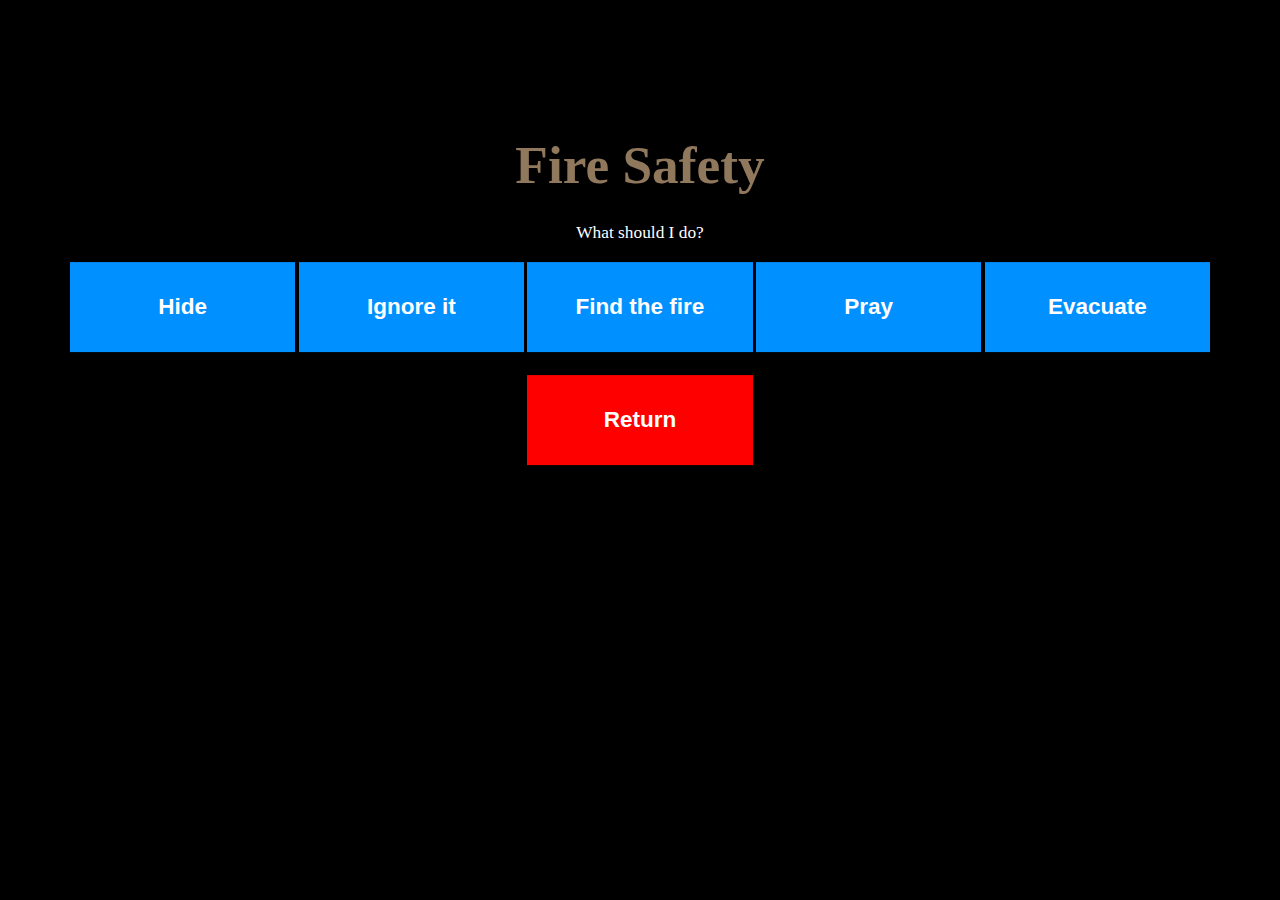
<file: pp01_options.html>
<!DOCTYPE html PUBLIC "-//W3C//DTD XHTML 1.0 Transitional//EN" "http://www.w3.org/TR/xhtml1/DTD/xhtml1-transitional.dtd">
<html xmlns="http://www.w3.org/1999/xhtml">
	
    <head>
		<meta http-equiv="Content-Type" content="text/html; charset=utf-8" />
		<title>pp01_options</title>
      	<link href="stockImageGallery.css" rel="stylesheet" type="text/css" />
	</head>
    
	<body>
		<div id="bodywrapper">
            <div class="vMidway"><!--start of vertical centre container div-->
                <div class="spaceB2e txt_alignCenter"><!-- Start of fixed body header section -->
                    <h1 ondblclick="window.open('pp03_evac.html');">Fire Safety</h1> 
                </div> <!-- End of fixed body header section -->
                
                <div id="div_alarm" class="spaceB2e txt_alignCenter"><!-- Alarm; left div-->
              		<p class="spaceY2e">
                        What should I do?
                    </p>
                    <li class="product">
                    	<a href="pp02_hide.html">
                        <button class="blue_bkGnd cntrWidth spaceB1e" type="button" name="btn_Hide">Hide</button>
                		</a>
                	</li>
                    <li class="product">
                    	<a href="pp02_ignore.html">
                        <button class="blue_bkGnd cntrWidth spaceB1e" type="button" name="btn_Ignore">Ignore it</button>
                        </a>
                    </li>
                    <li class="product">
                    	<a href="pp02_findFire.html">
                        <button class="blue_bkGnd cntrWidth spaceB1e" type="button" name="btn_FindIt">Find the fire</button>
                        </a>
                    </li>
                    <li class="product">
                    	<a href="pp02_pray.html">
                        <button class="blue_bkGnd cntrWidth spaceB1e" type="button" name="btn_Pray">Pray</button>
                        </a>
                  	</li>
                    <li class="product">
                    	<a href="pp03_evac.html">
                        <button class="blue_bkGnd cntrWidth spaceB1e" type="button" name="btn_Evacuate">Evacuate</button>
                        </a>
                    </li>
                    <li class="product">
                    	<a href="start.html">
                    	<button class="red_bkGnd cntrWidth spaceB1e" type="button" name="btn_Return" >Return</button>
                        </a>
                    </li>
            	</div>
                
            </div><!--end of vertical centre container div-->
        </div><!-- end tag of bodywrapper -->
        <script type="text/javascript">
			function noAlarm() {	
				document.getElementById('div_alarm').style.display = 'none';
				document.getElementById('div_fire').style.display = 'block';
			}
			function alarm() {
				document.getElementById('div_fire').style.display = 'none';	
				document.getElementById('div_alarm').style.display = 'block';
			}
		</script>
	</body>
</html>
</file>
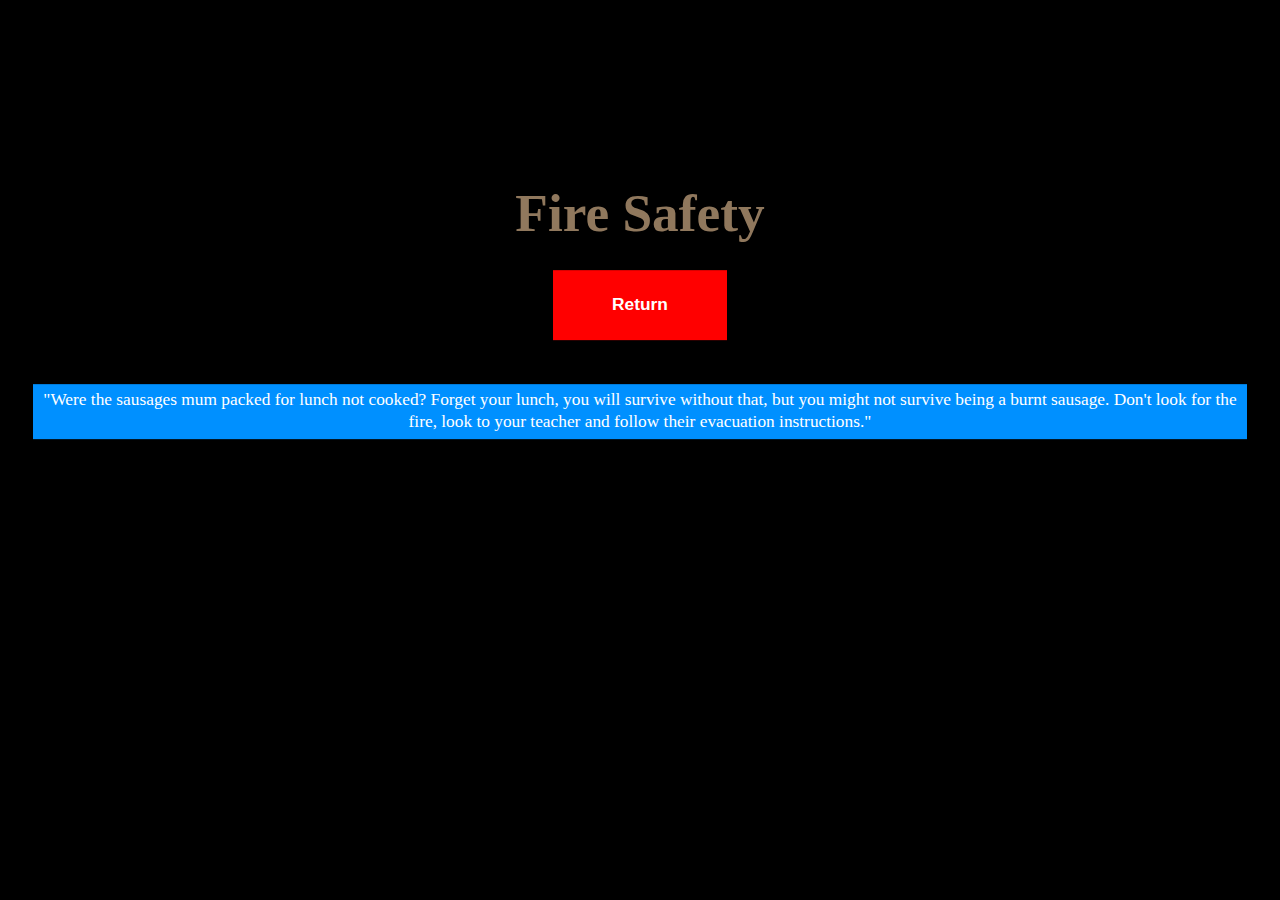
<file: pp02_findFire.html>
<!DOCTYPE html PUBLIC "-//W3C//DTD XHTML 1.0 Transitional//EN" "http://www.w3.org/TR/xhtml1/DTD/xhtml1-transitional.dtd">
<html xmlns="http://www.w3.org/1999/xhtml">
	
    <head>
		<meta http-equiv="Content-Type" content="text/html; charset=utf-8" />
		<title>pp02_findFire</title>
      	<link href="stockImageGallery.css" rel="stylesheet" type="text/css" />
	</head>
	<body>
		<div id="bodywrapper">
            <div class="vMidway"><!--start of vertical centre container div-->
                <div class="spaceB2e txt_alignCenter"><!-- Start of fixed body header section -->
                    <h1 ondblclick="window.open('pp03_evac.html');">Fire Safety</h1> 
                </div> <!-- End of fixed body header section -->
                
                <div id="div_alarm" class="spaceB2e txt_alignCenter"><!-- Alarm; left div-->
              		<a href="start.html"><button class="red_bkGnd cntrWidth spaceB1e" type="button" name="btn_Return" >Return</button></a>
            	</div>
                
                <div class="spaceB2e txt_alignCenter">
                    <div id="div_response">
                        <p id="txt_response"><!--Javascript will output the response text here--></p>    
                    </div>
                </div>
                
            </div><!--end of vertical centre container div-->
        </div><!-- end tag of bodywrapper -->
        
		<script type="text/javascript">
			//Open XML File (HTTP Request)
			var xhttp = new XMLHttpRequest();
		
			// Will run the xhttp.open instruction (just like calling a function) when the system is ready. If the system is not ready, the xml response document is not loaded and the process_xml function not called.
       		xhttp.onreadystatechange = function() {
				if (xhttp.readyState == 4 && xhttp.status == 200) {
					process_xml(xhttp);
           		}
        	}
		
			// The above instruction will pass this next output to the process_xml function and call the function when conditions are met. 
        	xhttp.open("GET", "a02_responses.xml", true);
        	xhttp.send();
			//End HTTP Request
		
			function process_xml(xml) // The value of xml is passed by the instruction calling this function (process_xml(xhttp)—line 36. (Basically xml is representing the xml response document.
			{
				resp=Array()

				//Load the XML File
				var xmlDoc = xml.responseXML;
			
				//Create an Array of Response Objects
				x = xmlDoc.getElementsByTagName("responseFind");
			
				//Loop through Response Objects and assign nodevalue to the resp array
            	for (i = 0; i < x.length ;i++) {
              		//document.write(x[i].childNodes[0].nodeValue); 
			   		resp.push(x[i].childNodes[0].nodeValue);  
            	}
			
				var n=resp.length;
				var randNo=Math.floor(Math.random()*n);
			
				//Copy the content of the random array value to the HTML Div
				document.getElementById("txt_response").innerHTML = resp[randNo];
			}
		</script>
        
	</body>
</html>
</file>
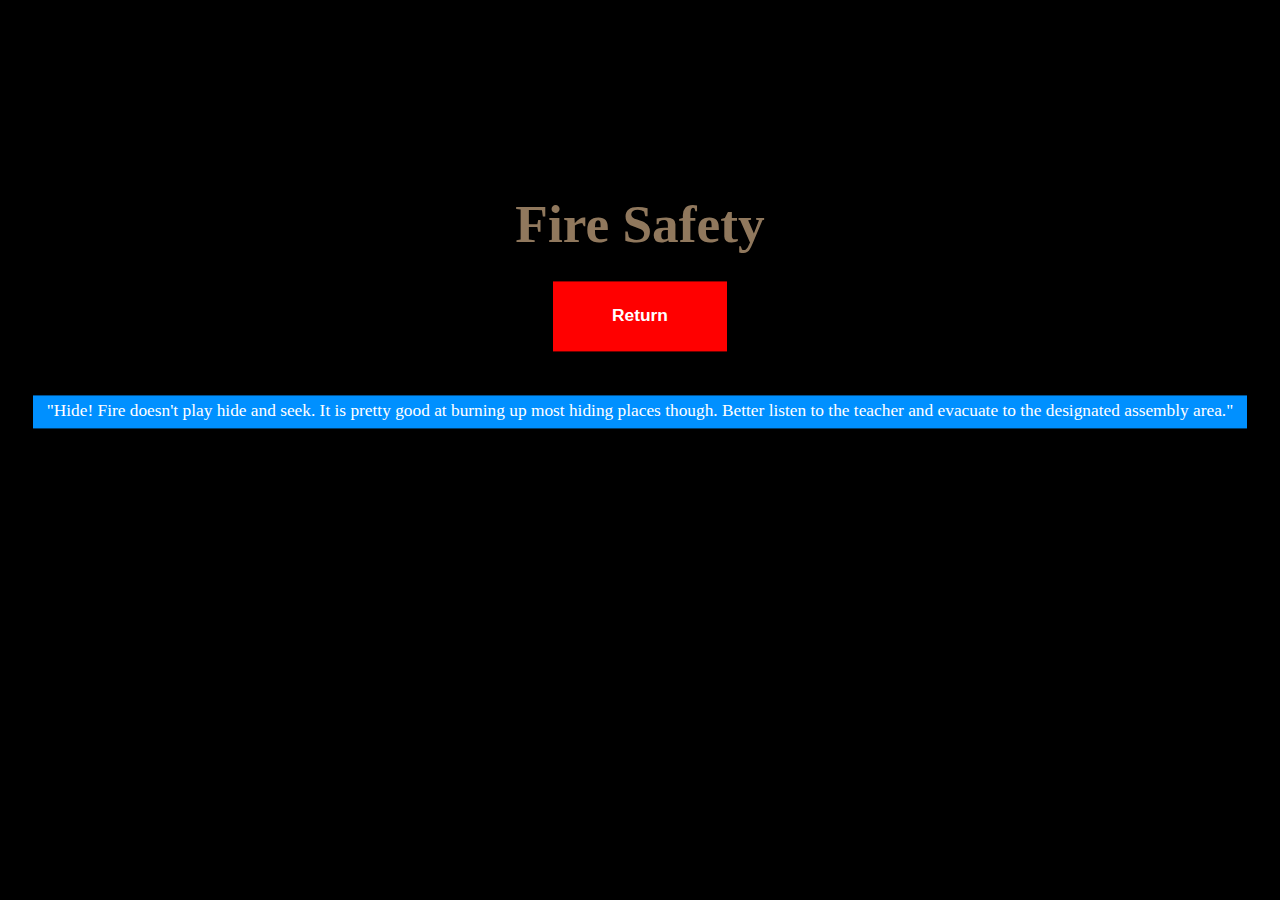
<file: pp02_hide.html>
<!DOCTYPE html PUBLIC "-//W3C//DTD XHTML 1.0 Transitional//EN" "http://www.w3.org/TR/xhtml1/DTD/xhtml1-transitional.dtd">
<html xmlns="http://www.w3.org/1999/xhtml">
	
    <head>
		<meta http-equiv="Content-Type" content="text/html; charset=utf-8" />
		<title>pp02_hide</title>
      	<link href="stockImageGallery.css" rel="stylesheet" type="text/css" />
	</head>
	<body>
		<div id="bodywrapper">
            <div class="vMidway"><!--start of vertical centre container div-->
                <div class="spaceB2e txt_alignCenter"><!-- Start of fixed body header section -->
                    <h1 ondblclick="window.open('pp03_evac.html');">Fire Safety</h1> 
                </div> <!-- End of fixed body header section -->
                
                <div id="div_alarm" class="spaceB2e txt_alignCenter"><!-- Alarm; left div-->
              		<a href="start.html"><button class="red_bkGnd cntrWidth spaceB1e" type="button" name="btn_Return" >Return</button></a>
            	</div>
            
                <div class="spaceB2e txt_alignCenter">
                    <div id="div_response">
                        <p id="txt_response"><!--Javascript will output the response text here--></p>    
                    </div>
                </div>
                
            </div><!--end of vertical centre container div-->
        </div><!-- end tag of bodywrapper -->
        
		<script type="text/javascript">
			//Open XML File (HTTP Request)
			var xhttp = new XMLHttpRequest();
		
			// Will run the xhttp.open instruction (just like calling a function) when the system is ready. If the system is not ready, the xml response document is not loaded and the process_xml function not called.
       		xhttp.onreadystatechange = function() {
				if (xhttp.readyState == 4 && xhttp.status == 200) {
					process_xml(xhttp);
           		}
        	}
		
			// The above instruction will pass this next output to the process_xml function and call the function when conditions are met. 
        	xhttp.open("GET", "a02_responses.xml", true);
        	xhttp.send();
			//End HTTP Request
		
			function process_xml(xml) // The value of xml is passed by the instruction calling this function (process_xml(xhttp)—line 36. (Basically xml is representing the xml response document.
			{
				resp=Array()

				//Load the XML File
				var xmlDoc = xml.responseXML;
			
				//Create an Array of Response Objects
				x = xmlDoc.getElementsByTagName("responseHide");
			
				//Loop through Response Objects and assign nodevalue to the resp array
            	for (i = 0; i < x.length ;i++) {
              		//document.write(x[i].childNodes[0].nodeValue); 
			   		resp.push(x[i].childNodes[0].nodeValue);  
            	}
			
				var n=resp.length;
				var randNo=Math.floor(Math.random()*n);
			
				//Copy the content of the random array value to the HTML Div
				document.getElementById("txt_response").innerHTML = resp[randNo];
			}
		</script>
        
	</body>
</html>
</file>
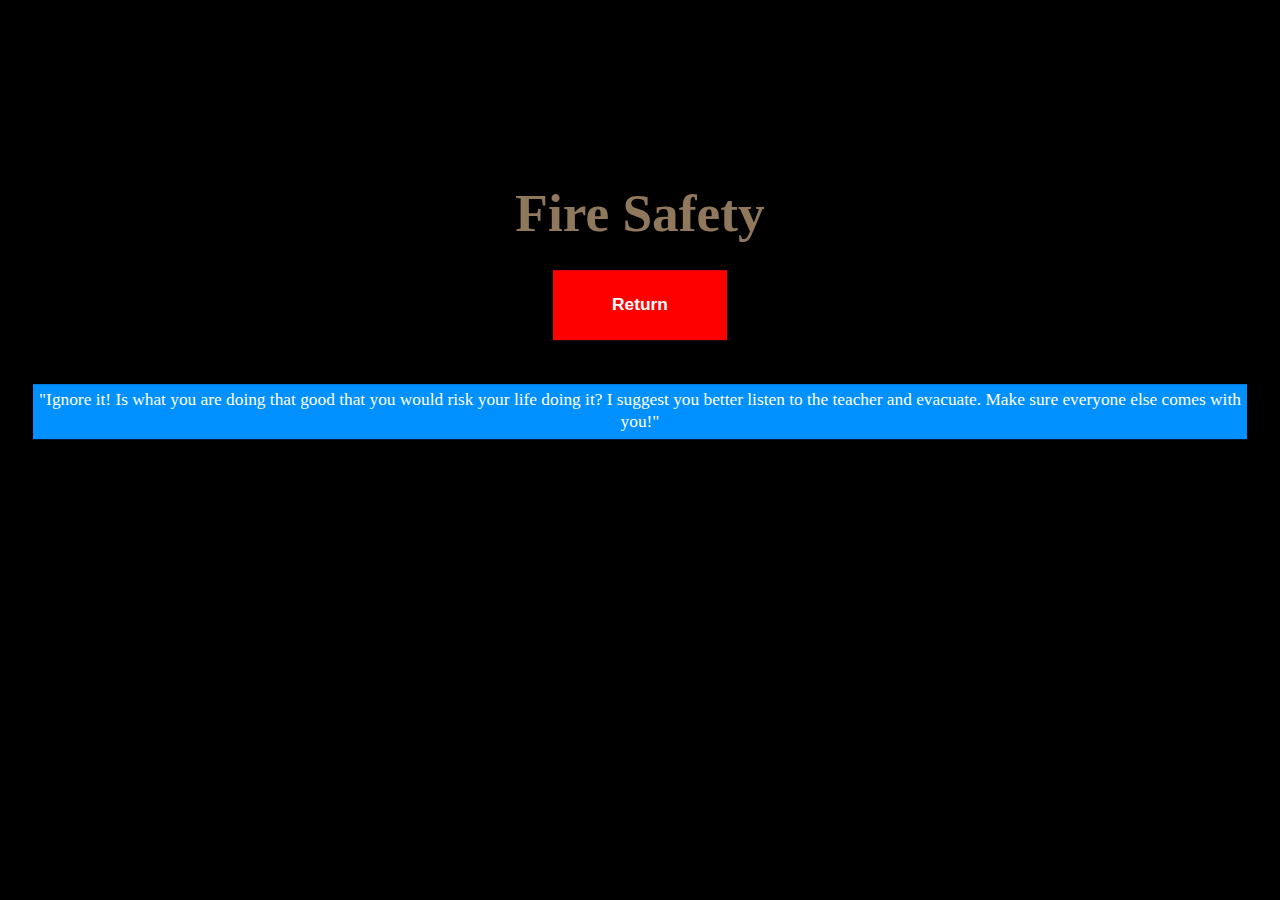
<file: pp02_ignore.html>
<!DOCTYPE html PUBLIC "-//W3C//DTD XHTML 1.0 Transitional//EN" "http://www.w3.org/TR/xhtml1/DTD/xhtml1-transitional.dtd">
<html xmlns="http://www.w3.org/1999/xhtml">
	
    <head>
		<meta http-equiv="Content-Type" content="text/html; charset=utf-8" />
		<title>pp02_ignore</title>
      	<link href="stockImageGallery.css" rel="stylesheet" type="text/css" />
	</head>
	<body>
		<div id="bodywrapper">
            <div class="vMidway"><!--start of vertical centre container div-->
                <div class="spaceB2e txt_alignCenter"><!-- Start of fixed body header section -->
                    <h1 ondblclick="window.open('pp03_evac.html');">Fire Safety</h1> 
                </div> <!-- End of fixed body header section -->
                
                <div id="div_alarm" class="spaceB2e txt_alignCenter"><!-- Alarm; left div-->
              		<a href="start.html"><button class="red_bkGnd cntrWidth spaceB1e" type="button" name="btn_Return" >Return</button></a>
            	</div>
                
                <div class="spaceB2e txt_alignCenter">
                    <div id="div_response">
                        <p id="txt_response"><!--Javascript will output the response text here--></p>    
                    </div>
                </div>
                
            </div><!--end of vertical centre container div-->
        </div><!-- end tag of bodywrapper -->
        
		<script type="text/javascript">
			//Open XML File (HTTP Request)
			var xhttp = new XMLHttpRequest();
		
			// Will run the xhttp.open instruction (just like calling a function) when the system is ready. If the system is not ready, the xml response document is not loaded and the process_xml function not called.
       		xhttp.onreadystatechange = function() {
				if (xhttp.readyState == 4 && xhttp.status == 200) {
					process_xml(xhttp);
           		}
        	}
		
			// The above instruction will pass this next output to the process_xml function and call the function when conditions are met. 
        	xhttp.open("GET", "a02_responses.xml", true);
        	xhttp.send();
			//End HTTP Request
		
			function process_xml(xml) // The value of xml is passed by the instruction calling this function (process_xml(xhttp)—line 36. (Basically xml is representing the xml response document.
			{
				resp=Array()

				//Load the XML File
				var xmlDoc = xml.responseXML;
			
				//Create an Array of Response Objects
				x = xmlDoc.getElementsByTagName("responseIgnor");
			
				//Loop through Response Objects and assign nodevalue to the resp array
            	for (i = 0; i < x.length ;i++) {
              		//document.write(x[i].childNodes[0].nodeValue); 
			   		resp.push(x[i].childNodes[0].nodeValue);  
            	}
			
				var n=resp.length;
				var randNo=Math.floor(Math.random()*n);
			
				//Copy the content of the random array value to the HTML Div
				document.getElementById("txt_response").innerHTML = resp[randNo];
			}
		</script>
        
	</body>
</html>
</file>
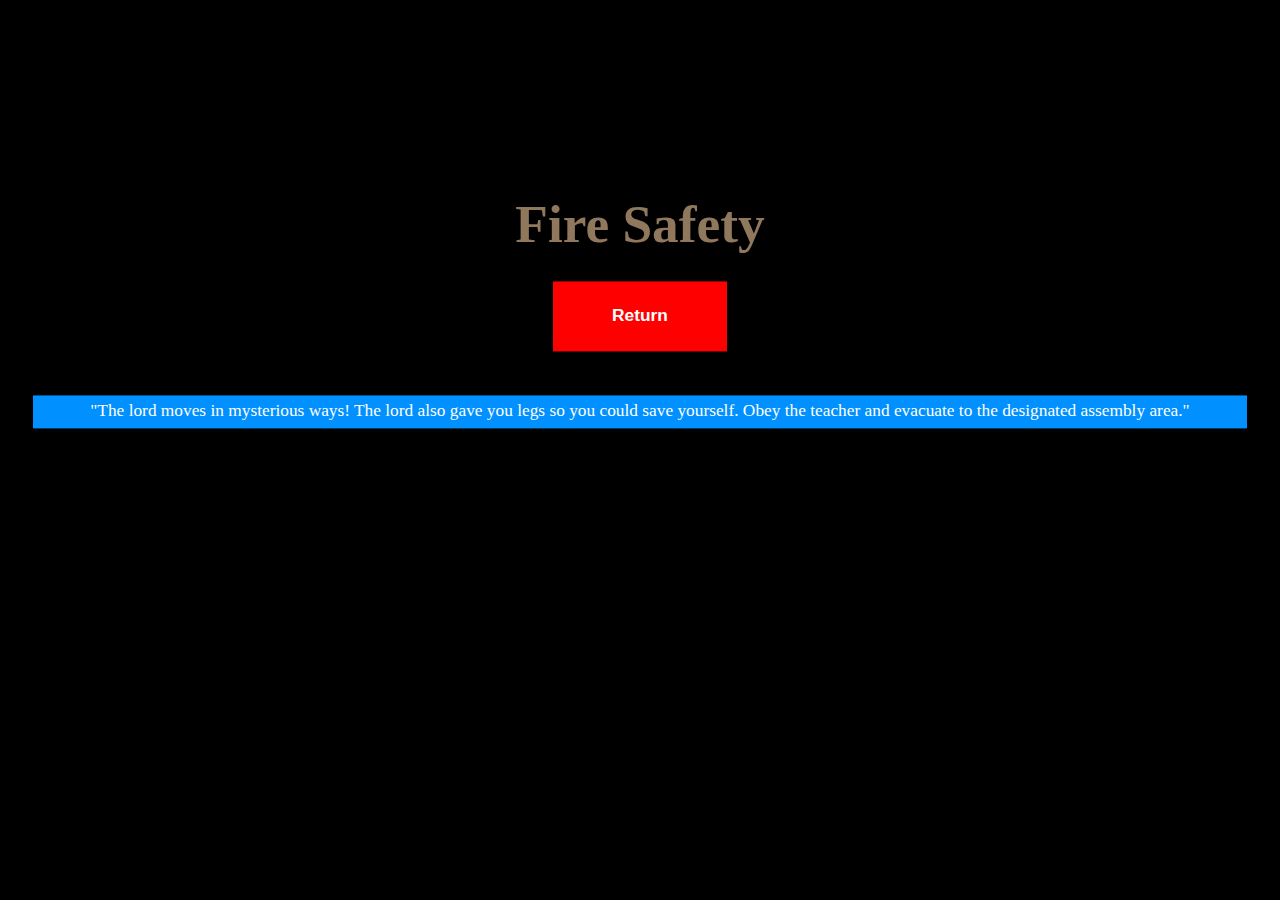
<file: pp02_pray.html>
<!DOCTYPE html PUBLIC "-//W3C//DTD XHTML 1.0 Transitional//EN" "http://www.w3.org/TR/xhtml1/DTD/xhtml1-transitional.dtd">
<html xmlns="http://www.w3.org/1999/xhtml">
	
    <head>
		<meta http-equiv="Content-Type" content="text/html; charset=utf-8" />
		<title>pp02_pray</title>
      	<link href="stockImageGallery.css" rel="stylesheet" type="text/css" />
	</head>
	<body>
		<div id="bodywrapper">
            <div class="vMidway"><!--start of vertical centre container div-->
                <div class="spaceB2e txt_alignCenter"><!-- Start of fixed body header section -->
                    <h1 ondblclick="window.open('pp03_evac.html');">Fire Safety</h1> 
                </div> <!-- End of fixed body header section -->
                
                <div id="div_alarm" class="spaceB2e txt_alignCenter"><!-- Alarm; left div-->
              		<a href="start.html"><button class="red_bkGnd cntrWidth spaceB1e" type="button" name="btn_Return" >Return</button></a>
            	</div>
                
                <div class="spaceB2e txt_alignCenter">
                    <div id="div_response">
                        <p id="txt_response"><!--Javascript will output the response text here--></p>    
                    </div>
                </div>
                
            </div><!--end of vertical centre container div-->
        </div><!-- end tag of bodywrapper -->
        
		<script type="text/javascript">
			//Open XML File (HTTP Request)
			var xhttp = new XMLHttpRequest();
		
			// Will run the xhttp.open instruction (just like calling a function) when the system is ready. If the system is not ready, the xml response document is not loaded and the process_xml function not called.
       		xhttp.onreadystatechange = function() {
				if (xhttp.readyState == 4 && xhttp.status == 200) {
					process_xml(xhttp);
           		}
        	}
		
			// The above instruction will pass this next output to the process_xml function and call the function when conditions are met. 
        	xhttp.open("GET", "a02_responses.xml", true);
        	xhttp.send();
			//End HTTP Request
		
			function process_xml(xml) // The value of xml is passed by the instruction calling this function (process_xml(xhttp)—line 36. (Basically xml is representing the xml response document.
			{
				resp=Array()

				//Load the XML File
				var xmlDoc = xml.responseXML;
			
				//Create an Array of Response Objects
				x = xmlDoc.getElementsByTagName("responsePray");
			
				//Loop through Response Objects and assign nodevalue to the resp array
            	for (i = 0; i < x.length ;i++) {
              		//document.write(x[i].childNodes[0].nodeValue); 
			   		resp.push(x[i].childNodes[0].nodeValue);  
            	}
			
				var n=resp.length;
				var randNo=Math.floor(Math.random()*n);
			
				//Copy the content of the random array value to the HTML Div
				document.getElementById("txt_response").innerHTML = resp[randNo];
			}
		</script>
        
	</body>
</html>
</file>
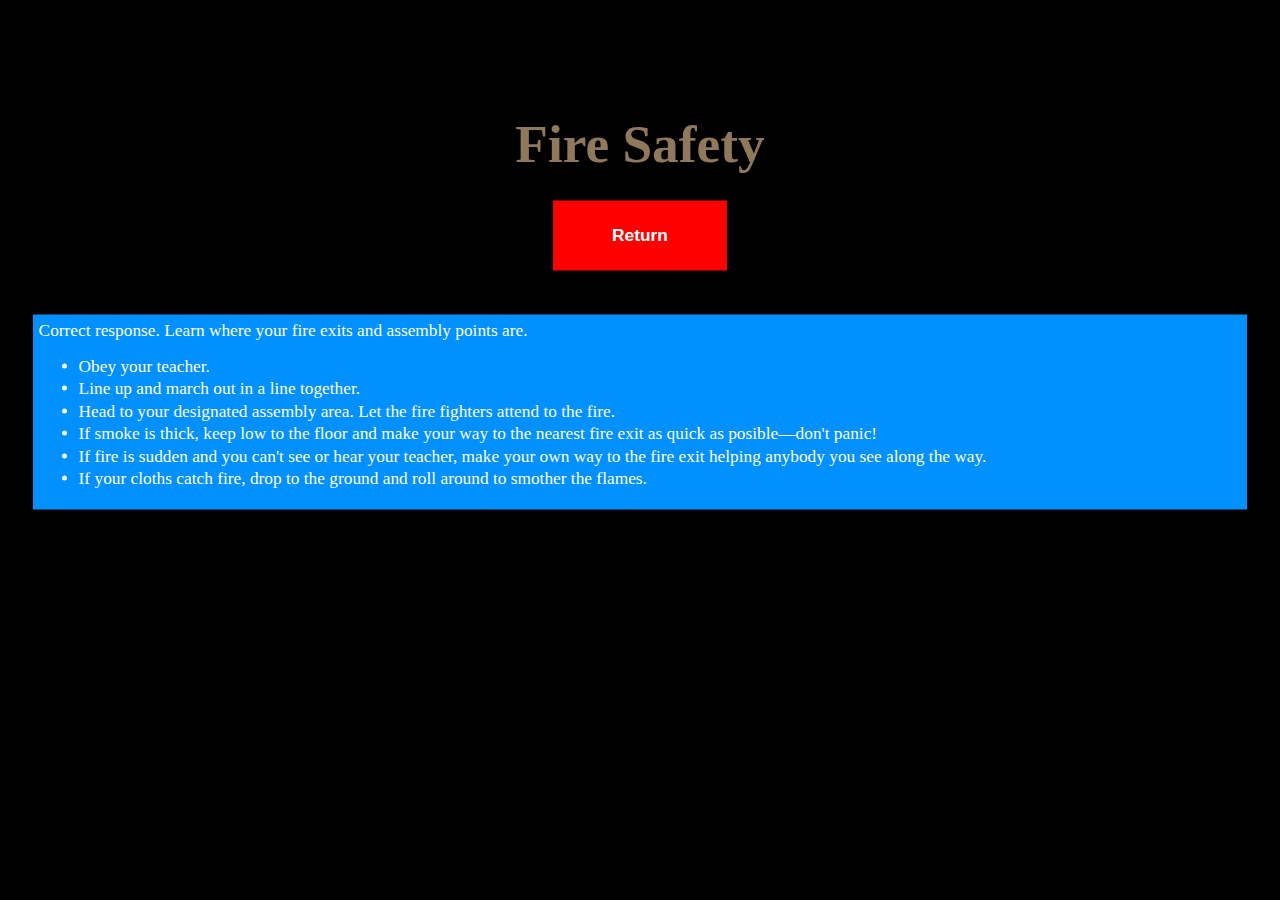
<file: pp03_evac.html>
<!DOCTYPE html PUBLIC "-//W3C//DTD XHTML 1.0 Transitional//EN" "http://www.w3.org/TR/xhtml1/DTD/xhtml1-transitional.dtd">
<html xmlns="http://www.w3.org/1999/xhtml">
	
    <head>
		<meta http-equiv="Content-Type" content="text/html; charset=utf-8" />
		<title>pp03_evac</title>
      	<link href="stockImageGallery.css" rel="stylesheet" type="text/css" />
	</head>
	<body>
		<div id="bodywrapper">
            <div class="vMidway"><!--start of vertical centre container div-->
                <div class="spaceB2e txt_alignCenter"><!-- Start of fixed body header section -->
                    <h1>Fire Safety</h1> 
                </div> <!-- End of fixed body header section -->
                
                <div id="div_alarm" class="spaceB2e txt_alignCenter"><!-- Alarm; left div-->
              		<a href="start.html"><button class="red_bkGnd cntrWidth spaceB1e" type="button" name="btn_Return" >Return</button></a>
            	</div>
                
                <div class="spaceB2e">
                     <div id="div_response">
                     	<p>Correct response. Learn where your fire exits and assembly points are. 
                        	<ul>
                            	<li>Obey your teacher.</li>
                            	<li>Line up and march out in a line together.</li>
                            	<li>Head to your designated assembly area. Let the fire fighters attend to the fire.</li>
                                <li>If smoke is thick, keep low to the floor and make your way to the nearest fire exit as quick as posible—don't panic!</li>
                                <li>If fire is sudden and you can't see or hear your teacher, make your own way to the fire exit helping anybody you see along the way.</li>
                                <li>If your cloths catch fire, drop to the ground and roll around to smother the flames.</li>
                            </ul>
                        </p>
                     </div>
                </div>
                
            </div><!--end of vertical centre container div-->
        </div><!-- end tag of bodywrapper -->
		<script type="text/javascript">
			function noAlarm() {	
				document.getElementById('div_alarm').style.display = 'none';
				document.getElementById('div_fire').style.display = 'block';
			}
			function alarm() {
				document.getElementById('div_fire').style.display = 'none';	
				document.getElementById('div_alarm').style.display = 'block';
			}
		</script>
	</body>
</html>
</file>
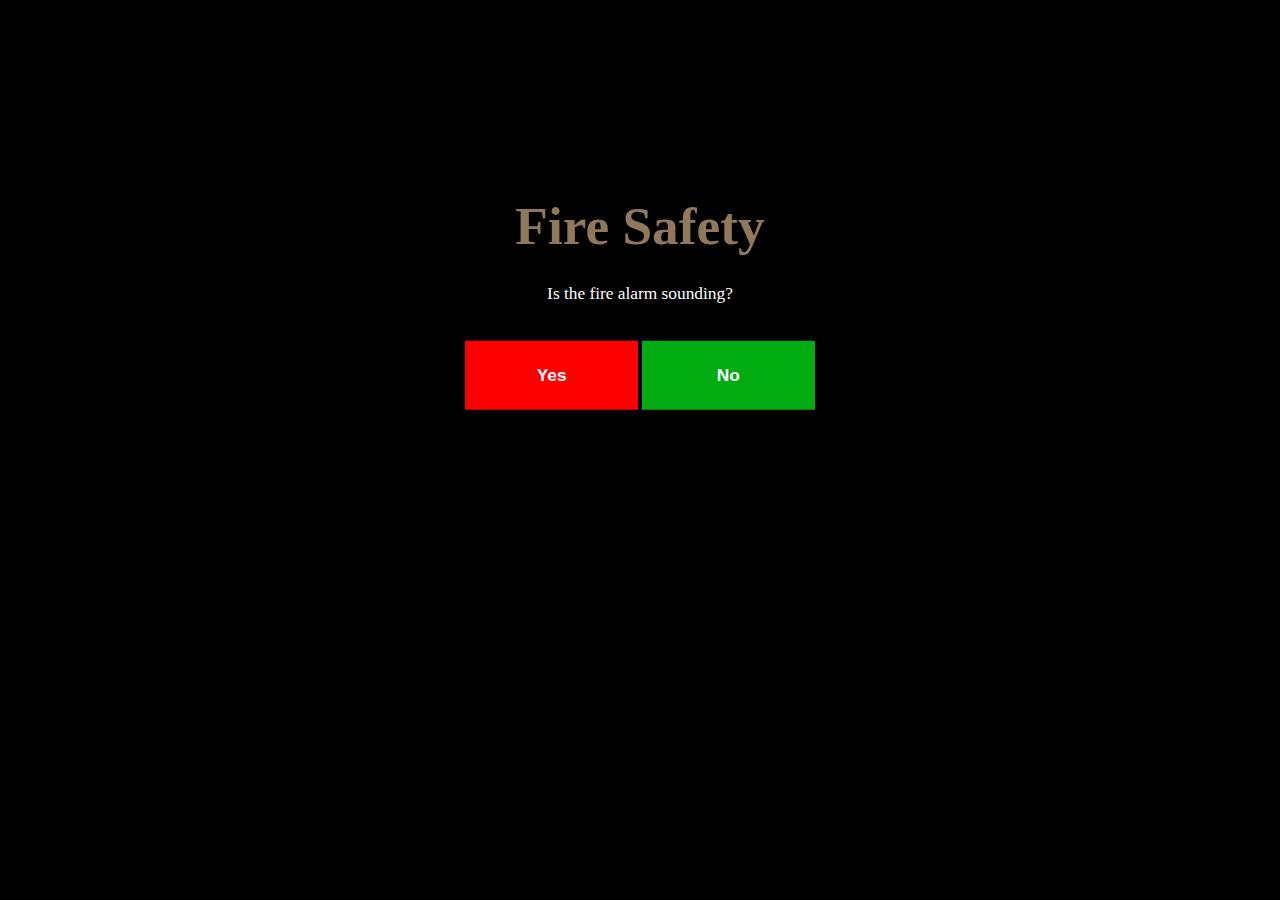
<file: start.html>
<!DOCTYPE html PUBLIC "-//W3C//DTD XHTML 1.0 Transitional//EN" "http://www.w3.org/TR/xhtml1/DTD/xhtml1-transitional.dtd">
<html xmlns="http://www.w3.org/1999/xhtml">
	
    <head>
		<meta http-equiv="Content-Type" content="text/html; charset=utf-8" />
		<title>index</title>
      	<link href="stockImageGallery.css" rel="stylesheet" type="text/css" />
	</head>
    
	<body>
		<div id="bodywrapper">
            <div class="vMidway div-centerBlock txt_alignCenter"><!--start of vertical centre container div-->
                <div>
                    <div class="spaceB2e txt_alignCenter"><!-- Start of fixed body header section -->
                        <h1 ondblclick="window.open('pp03_evac.html');">Fire Safety</h1> 
                    </div> <!-- End of fixed body header section -->
                    
                    <div id="div_alarm" class="spaceB2e txt_alignCenter"><!-- Alarm; left div-->
                        <p class="spaceY2e">
                            Is the fire alarm sounding?
                        </p>
                        <a href="pp01_options.html">
                        <button class="red_bkGnd spaceY2e" type="button" name="btnAlarmYes">Yes</button></a>
                        <button class="spaceY2e" type="button" name="btnAlarmNo" onclick="noAlarm()">No</button>
                    </div>
                          
                    <div id="div_fire" class="spaceB2e txt_alignCenter"><!--Fire; right div-->    
                        <p class="spaceY2e">
                            Is there a fire?
                        </p>
                        <button class="spaceY2e" type="button" name="btnFireNo" onclick="alarm()">No</button>
                        <a href="pp01_options.html">
                        <button class="red_bkGnd spaceY2e" type="button" name="btnFireYes">Yes</button></a>
                    </div>
                </div>
            </div><!--end of vertical centre container div-->
        </div><!-- end tag of bodywrapper -->
         <script type="text/javascript">
			document.getElementById('introVideo').addEventListener('ended',myHandler,false);
    		
			function myHandler(e) {
				document.getElementById('div_video').style.display = 'none';	
				document.getElementById('div_game').style.display = 'block';
			}		
			function noAlarm() {	
				document.getElementById('div_alarm').style.display = 'none';
				document.getElementById('div_fire').style.display = 'block';
			}
			function alarm() {
				document.getElementById('div_fire').style.display = 'none';	
				document.getElementById('div_alarm').style.display = 'block';
			}
        </script>
	</body>
</html>
</file>
<file: stockImageGallery.css>
@charset "utf-8";

/* Shared CSS code for veiwports >1550 px (longer side) */ 

body,html { background:#000000; font-size:10pt; font:Verdana; color:#cccccc;}
/*	html { margin:0px auto; padding:0; font-size:10pt; }*/
p { font-family:Verdana; color:#FFFFFF; margin:0; font-size:1.3em; line-height:1.3em; }
h1 { font-size:4em; font-family:Baskerville; color:#90785d; font-weight:bold; margin:0.2em; }
button { -webkit-appearance:none; border:none; height:4em; width:10em; margin-bottom:0.5em; background:#00AC10; color:#FFFFFF; font-size:1.3em; font-weight:bold; }
li { font-family:Verdana; color:#FFFFFF; margin:0; font-size:1.3em; line-height:1.3em; }
li.product { display:inline-block; vertical-align:top }

/* alignment classes */
.txt_alignCenter { text-align:center; }
.div-centerBlock { margin:0 auto; }
.vMidway {
  position: relative;
  top: 50%;
  -webkit-transform:translateY(-50%);
  -ms-transform: translateY(-50%);
  transform: translateY(-50%);
}

/* margins & padding */
.spaceXY2p { margin:2%; }
.spaceXY2e { margin:2em; }
.spaceXY1e { margin:1em; }
.spaceX2p { margin-left:2%; margin-right:2%; }
.spaceY2e { margin-top:1em; margin-bottom:1em; }
.spaceT2e { margin-top:2em; }
.spaceT1e { margin-top:1em; }
.spaceB2e { margin-bottom:2em; }
.spaceB1e { margin-bottom:1em; }
.spaceL2p { margin-left:2%; }
.spaceR2p { margin-right:2%; }
.paddingXY1p { padding:1% }
.paddingXY2p { padding:1% }

/* Colours */
.black_txt { color:#000000; }
.gold_txt { color:#90785d; }
.greyLt_txt { color:#CCCCCC; }
.skyBlue_txt { color:#3EACFF; }
.black_bkGnd { background:#000000; }
.gold_bkGnd { background:#90785d; }
.white_bkGnd { background:#FFFFFF; }
.greyLt_bkGnd { background:#CCCCCC; }
.greyMd_bkGnd { background:#888888; }
.greyDk_bkGnd { background:#111111; }
.red_bkGnd { background:#FF0000; }
.blue_bkGnd { background:#0090FF; }

/* trimings */
.fontsize_S { font-size:0.9em; }
.fontsize_M { font-size:1.2em; }
.fontsize_L { font-size:1.5em; }
.fontsize_C { font-size:1em; }

/* Shared public page style ids. Shared public page style ids. Shared public page style ids. */

#bodywrapper {
    position:relative;
	width:96%;
	Height:600px;
	padding:0 2% 0 2%;
}
#introVideo { width:66% }
#div_game { display:none }
#div_alarm_r1 { display:none }
#div_fire { display:none }
#div_response {
	background:#0090FF;
	padding:0.4em;
	margin:0 auto;
}

@media screen and (max-width: 640px) {
	#introVideo { width:100% }
	.vMidway {
  		position: relative;
 		top: 1%;
 		-webkit-transform:translateY(-1%);
  		-ms-transform: translateY(-1%);
 		transform: translateY(-1%);
	}
}

@media screen and (max-width: 420px) {
	#introVideo { width:100% }
	.vMidway {
  		position: relative;
 		top: 5%;
 		-webkit-transform:translateY(-5%);
  		-ms-transform: translateY(-5%);
 		transform: translateY(-5%);
	}
}
</file>
